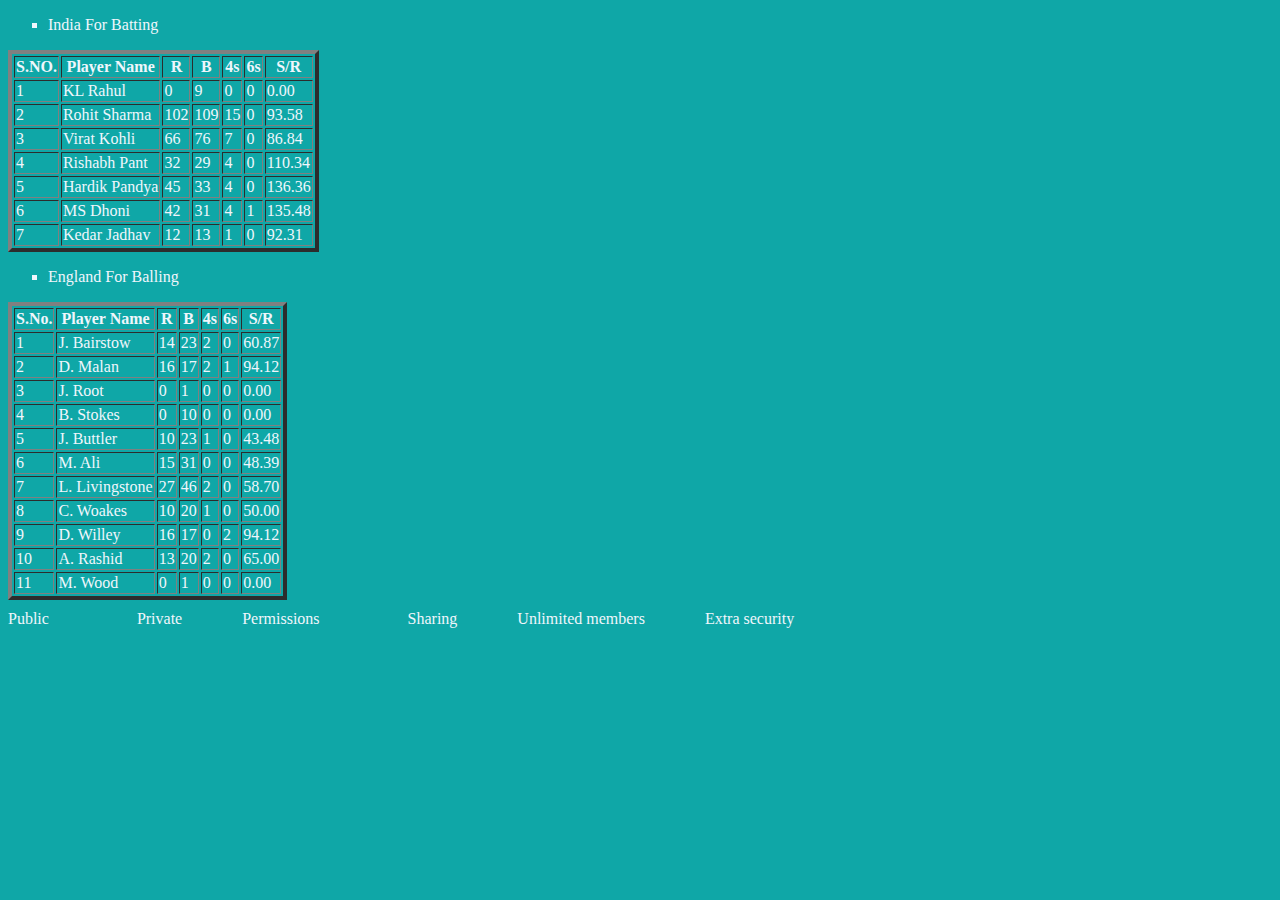
<file: table.html>
<!DOCTYPE html>
<html lang="en">

<head>
    <meta charset="UTF-8">
    <meta name="viewport" content="width=device-width, initial-scale=1.0">
    <title>Sore Card of IND VS ENG WC 2023</title>
    <style>
          body {
            background-color: rgb(15, 167, 167);
            color: rgb(240, 246, 252);
        }
    </style>
</head>

<body>
    <div>
        <ul type="square">
            <li>India For Batting</li>
        </ul>
        <table border="4">
            <tr>
                <th>S.NO.</th>
                <th>Player Name</th>
                <th>R</th>
                <th>B</th>
                <th>4s</th>
                <th>6s</th>
                <th>S/R</th>
            </tr>
            <tr>
                <td>1</td>
                <td>KL Rahul</td>
                <td>0</td>
                <td>9</td>
                <td>0</td>
                <td>0</td>
                <td>0.00</td>
            </tr>
            <tr>
                <td>2</td>
                <td>Rohit Sharma</td>
                <td>102</td>
                <td>109</td>
                <td>15</td>
                <td>0</td>
                <td>93.58</td>
            </tr>
            <tr>
                <td>3</td>
                <td>Virat Kohli</td>
                <td>66</td>
                <td>76</td>
                <td>7</td>
                <td>0</td>
                <td>86.84</td>
            </tr>
            <tr>
                <td>4</td>
                <td>Rishabh Pant</td>
                <td>32</td>
                <td>29</td>
                <td>4</td>
                <td>0</td>
                <td>110.34</td>
            </tr>
            <tr>
                <td>5</td>
                <td>Hardik Pandya</td>
                <td>45</td>
                <td>33</td>
                <td>4</td>
                <td>0</td>
                <td>136.36</td>
            </tr>
            <tr>
                <td>6</td>
                <td>MS Dhoni</td>
                <td>42</td>
                <td>31</td>
                <td>4</td>
                <td>1</td>
                <td>135.48</td>
            </tr>
            <tr>
                <td>7</td>
                <td>Kedar Jadhav</td>
                <td>12</td>
                <td>13</td>
                <td>1</td>
                <td>0</td>
                <td>92.31</td>
            </tr>
        </table>
    </div>
    <div>
        <ul type="square">
            <li>England For Balling</li>
        </ul>
        <table border="4">
            <tr>
                <th>S.No.</th>
                <th>Player Name</th>
                <th>R</th>
                <th>B</th>
                <th>4s</th>
                <th>6s</th>
                <th>S/R</th>
            </tr>
            <tr>
                <td>1</td>
                <td>J. Bairstow</td>
                <td>14</td>
                <td>23</td>
                <td>2</td>
                <td>0</td>
                <td>60.87</td>
            </tr>
            <tr>
                <td>2</td>
                <td>D. Malan</td>
                <td>16</td>
                <td>17</td>
                <td>2</td>
                <td>1</td>
                <td>94.12</td>
            </tr>
            <tr>
                <td>3</td>
                <td>J. Root</td>
                <td>0</td>
                <td>1</td>
                <td>0</td>
                <td>0</td>
                <td>0.00</td>
            </tr>
            <tr>
                <td>4</td>
                <td>B. Stokes</td>
                <td>0</td>
                <td>10</td>
                <td>0</td>
                <td>0</td>
                <td>0.00</td>
            </tr>
            <tr>
                <td>5</td>
                <td>J. Buttler</td>
                <td>10</td>
                <td>23</td>
                <td>1</td>
                <td>0</td>
                <td>43.48</td>
            </tr>
            <tr>
                <td>6</td>
                <td>M. Ali</td>
                <td>15</td>
                <td>31</td>
                <td>0</td>
                <td>0</td>
                <td>48.39</td>
            </tr>
            <tr>
                <td>7</td>
                <td>L. Livingstone</td>
                <td>27</td>
                <td>46</td>
                <td>2</td>
                <td>0</td>
                <td>58.70</td>
            </tr>
            <tr>
                <td>8</td>
                <td>C. Woakes</td>
                <td>10</td>
                <td>20</td>
                <td>1</td>
                <td>0</td>
                <td>50.00</td>
            </tr>
            <tr>
                <td>9</td>
                <td>D. Willey</td>
                <td>16</td>
                <td>17</td>
                <td>0</td>
                <td>2</td>
                <td>94.12</td>
            </tr>
            <tr>
                <td>10</td>
                <td>A. Rashid</td>
                <td>13</td>
                <td>20</td>
                <td>2</td>
                <td>0</td>
                <td>65.00</td>
            </tr>
            <tr>
                <td>11</td>
                <td>M. Wood</td>
                <td>0</td>
                <td>1</td>
                <td>0</td>
                <td>0</td>
                <td>0.00</td>
            </tr>
        </table>





        <th scope="row" class="text-start">Public</th>
        <td><svg class="bi" width="24" height="24">
                <use xlink:href="#check" />
            </svg></td>
        <td><svg class="bi" width="24" height="24">
                <use xlink:href="#check" />
            </svg></td>
        <td><svg class="bi" width="24" height="24">
                <use xlink:href="#check" />
            </svg></td>
    </tr>
    <tr>
        <th scope="row" class="text-start">Private</th>
        <td></td>
        <td><svg class="bi" width="24" height="24">
                <use xlink:href="#check" />
            </svg></td>
        <td><svg class="bi" width="24" height="24">
                <use xlink:href="#check" />
            </svg></td>
    </tr>
</tbody>

<tbody>
    <tr>
        <th scope="row" class="text-start">Permissions</th>
        <td><svg class="bi" width="24" height="24">
                <use xlink:href="#check" />
            </svg></td>
        <td><svg class="bi" width="24" height="24">
                <use xlink:href="#check" />
            </svg></td>
        <td><svg class="bi" width="24" height="24">
                <use xlink:href="#check" />
            </svg></td>
    </tr>
    <tr>
        <th scope="row" class="text-start">Sharing</th>
        <td></td>
        <td><svg class="bi" width="24" height="24">
                <use xlink:href="#check" />
            </svg></td>
        <td><svg class="bi" width="24" height="24">
                <use xlink:href="#check" />
            </svg></td>
    </tr>
    <tr>
        <th scope="row" class="text-start">Unlimited members</th>
        <td></td>
        <td><svg class="bi" width="24" height="24">
                <use xlink:href="#check" />
            </svg></td>
        <td><svg class="bi" width="24" height="24">
                <use xlink:href="#check" />
            </svg></td>
    </tr>
    <tr>
        <th scope="row" class="text-start">Extra security</th>
        <td></td>
        <td></td>
        <td><svg class="bi" width="24" height="24">
                <use xlink:href="#check" />
            </svg></td>
    </tr>
</tbody>
</table>

    </div>
</body>

</html>
</file>
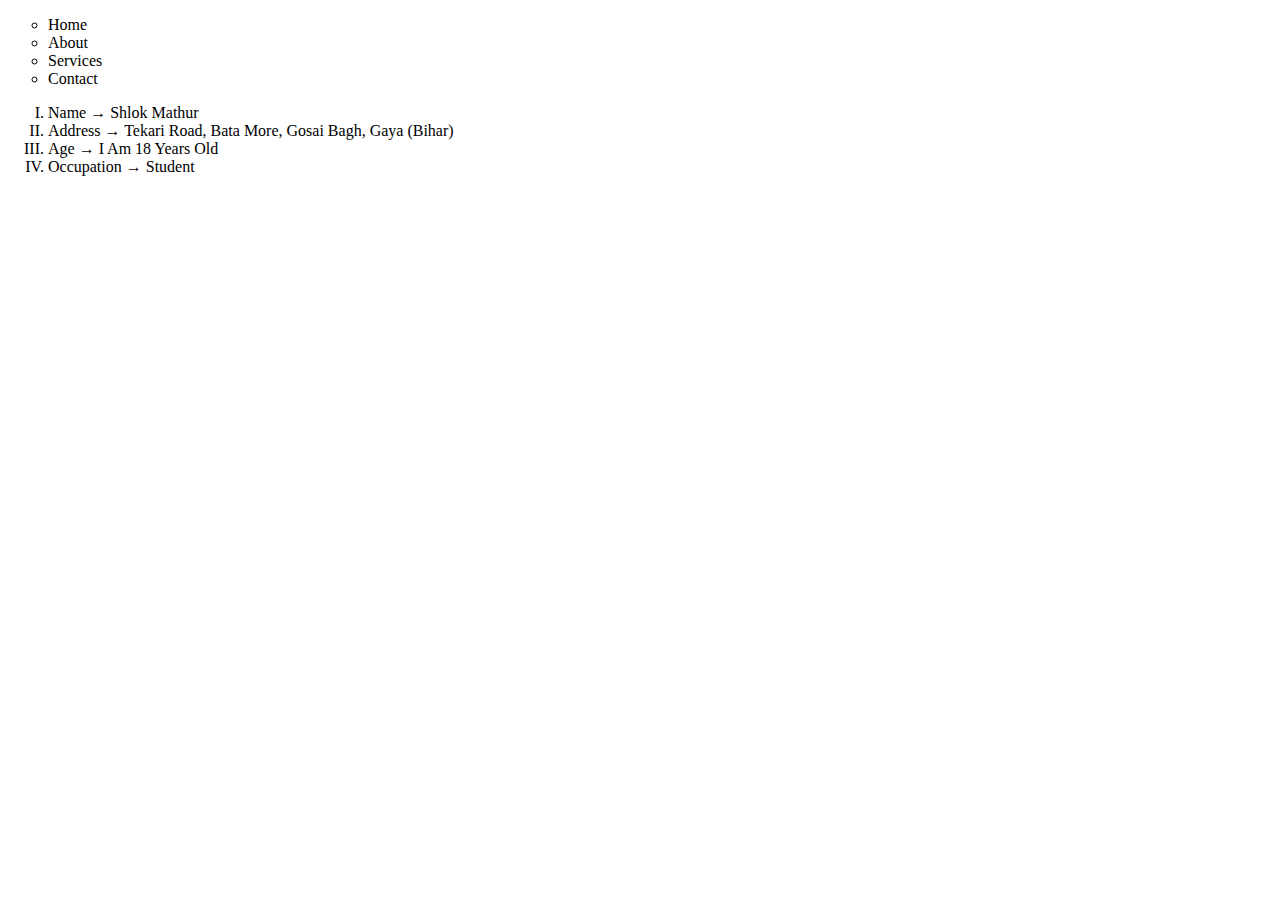
<file: aadi.html/aadi.html>
<!DOCTYPE html>
<html lang="en">

<head>
    <meta charset="UTF-8">
    <meta name="viewport" content="width=device-width, initial-scale=1.0">
    <title>HTML List</title>
</head>

<body>
    <ul type="circle">
        <li>Home</li>
        <li>About</li>
        <li>Services</li>
        <li>Contact</li>
    </ul>
    <ol type="I">
        <li>Name &rarr; Shlok Mathur</li>
        <li>Address &rarr; Tekari Road, Bata More, Gosai Bagh, Gaya (Bihar)</li>
        <li>Age &rarr; I Am 18 Years Old</li>
        <li>Occupation &rarr; Student</li>

    </ol>
</body>

</html>
</file>
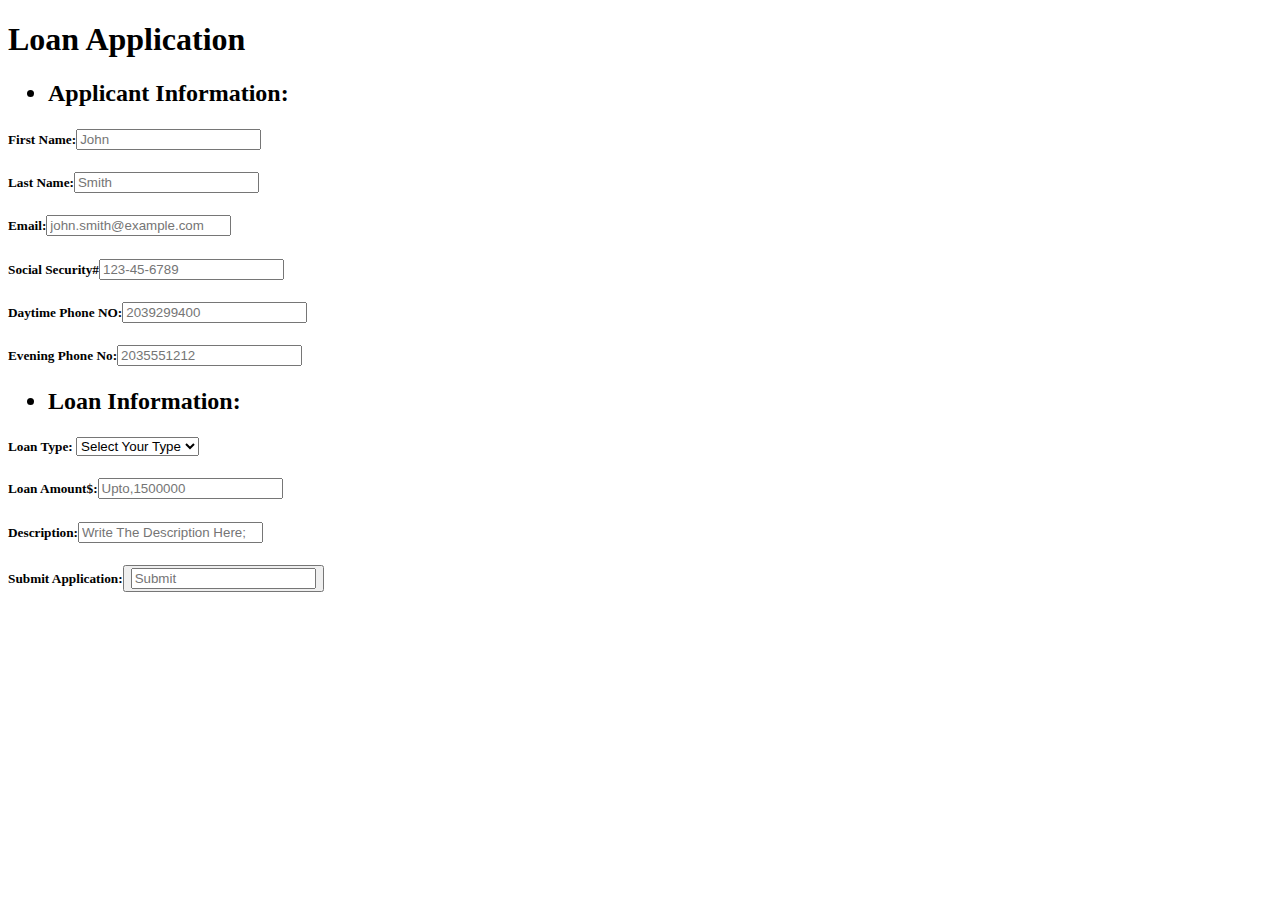
<file: aadi.html/Loan.htm>
<!DOCTYPE html>
<html lang="en">

<head>
    <meta charset="UTF-8">
    <meta name="viewport" content="width=device-width, initial-scale=1.0">
    <title>Loan Website</title>
</head>

<body>
    <h1>Loan Application</h1>
    <ul type="Point">
        <h2>
            <li>Applicant Information:</li>
        </h2>
    </ul>
    <form action="form.php">
        <h5>First Name:<input type="First Name:" placeholder="John"></h5>
        <h5>Last Name:<input type="Last Name:" placeholder="Smith"></h5>
        <h5>Email:<input type="Email:" placeholder="john.smith@example.com"></h5>
        <h5>Social Security#<input type="Social Security#" placeholder="123-45-6789"></h5>
        <h5>Daytime Phone NO:<input type="Daytime Phone No:" placeholder="2039299400"></h5>
        <h5>Evening Phone No:<input type="Evening Phone NO:" placeholder="2035551212"></h5>
        <ul>
            <h2>
                <li>Loan Information:</li>
            </h2>
        </ul>
        <h5>Loan Type:
            <select name="Loan Type" id="Loan Type">
                <option value="No Loan Type">Select Your Type</option>
                <option value="Home ">Home</option>
                <option value="Car">Automobile</option>
                <option value="Gold">Gold</option>
                <option value="Business">Business</option>
            </select>
        </h5>
        <h5>Loan Amount$:<input type="Loan Amount$:" placeholder="Upto,1500000"></h5>
        <h5>Description:<input type="Description:" placeholder="Write The Description Here;"></h5>
        <h5>Submit Application:<button><input type="Submit Application:" placeholder="Submit"></button></h5>
    </form>
</body>

</html>
</file>
